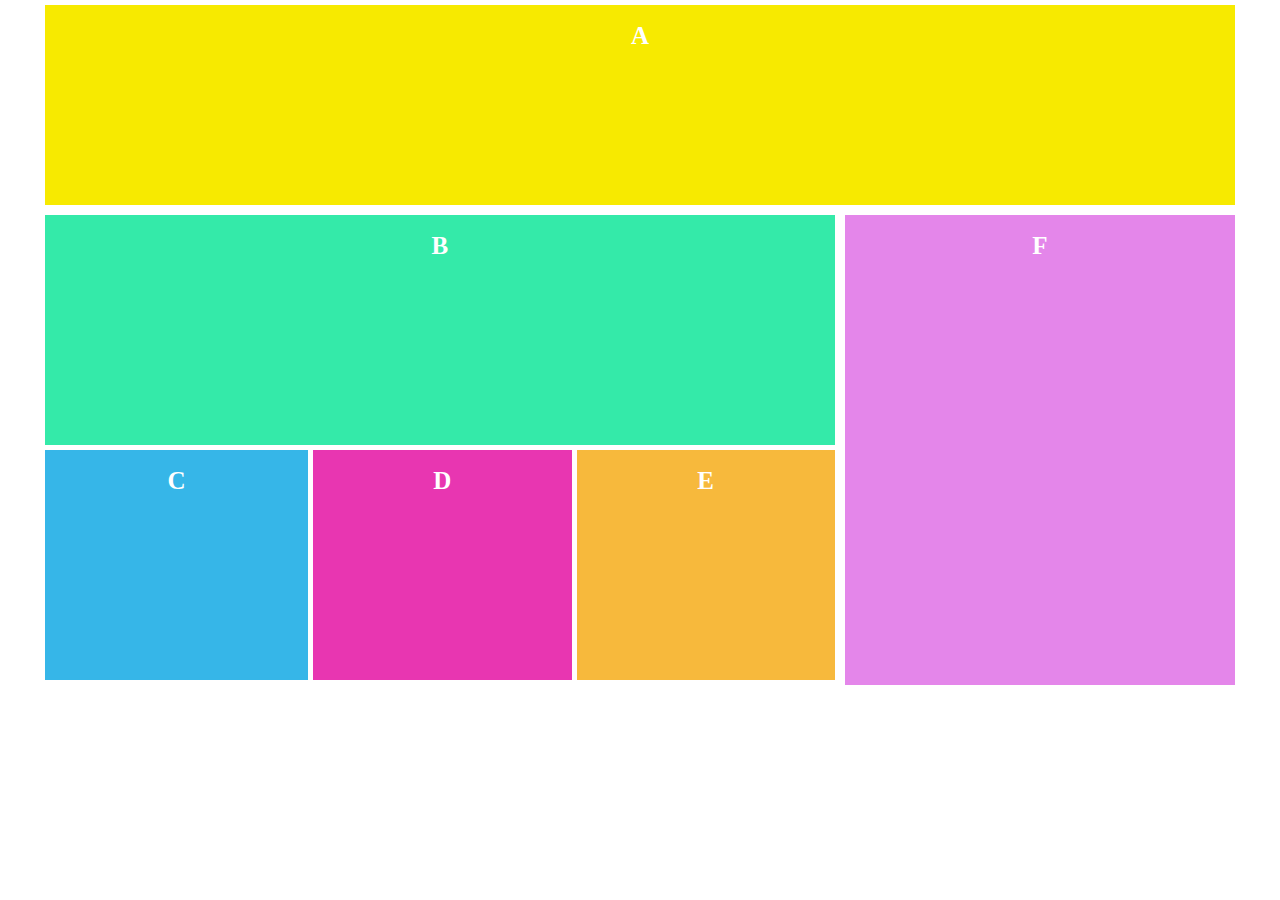
<file: views/index-dos.html>
<!DOCTYPE html>
<html>
  <head>
    <meta charset="utf-8">
    <meta name="viewport" content="width=device-width, initial-scale=1, maximum-scale=1">
    <title>Ejercicio 2</title>
    <link rel="stylesheet" href="../css/maindos.css">
    <link rel="stylesheet" href="../css/grid.css">
    <link href="https://fonts.googleapis.com/css?family=Shadows+Into+Light+Two" rel="stylesheet">
  </head>
  <body>
    <section class="container">
      <section class="row">
        <section class="col-a">
          <h1>A</h1>
        </section>
      </section>
      <section class="row">
        <section class="row">
          <section class="col-bcde">
            <section class="col-b">
              <h1>B</h1>
            </section>
            <section class="col-c">
              <h1>C</h1>
            </section>
            <section class="col-d">
              <h1>D</h1>
            </section>
            <section class="col-e">
            <h1>E</h1>
          </section>
          </section>
          <section class="col-f">
            <h1>F</h1>
          </section>
        </section>
      </section>
    </section>
  </body>
</html>
</file>
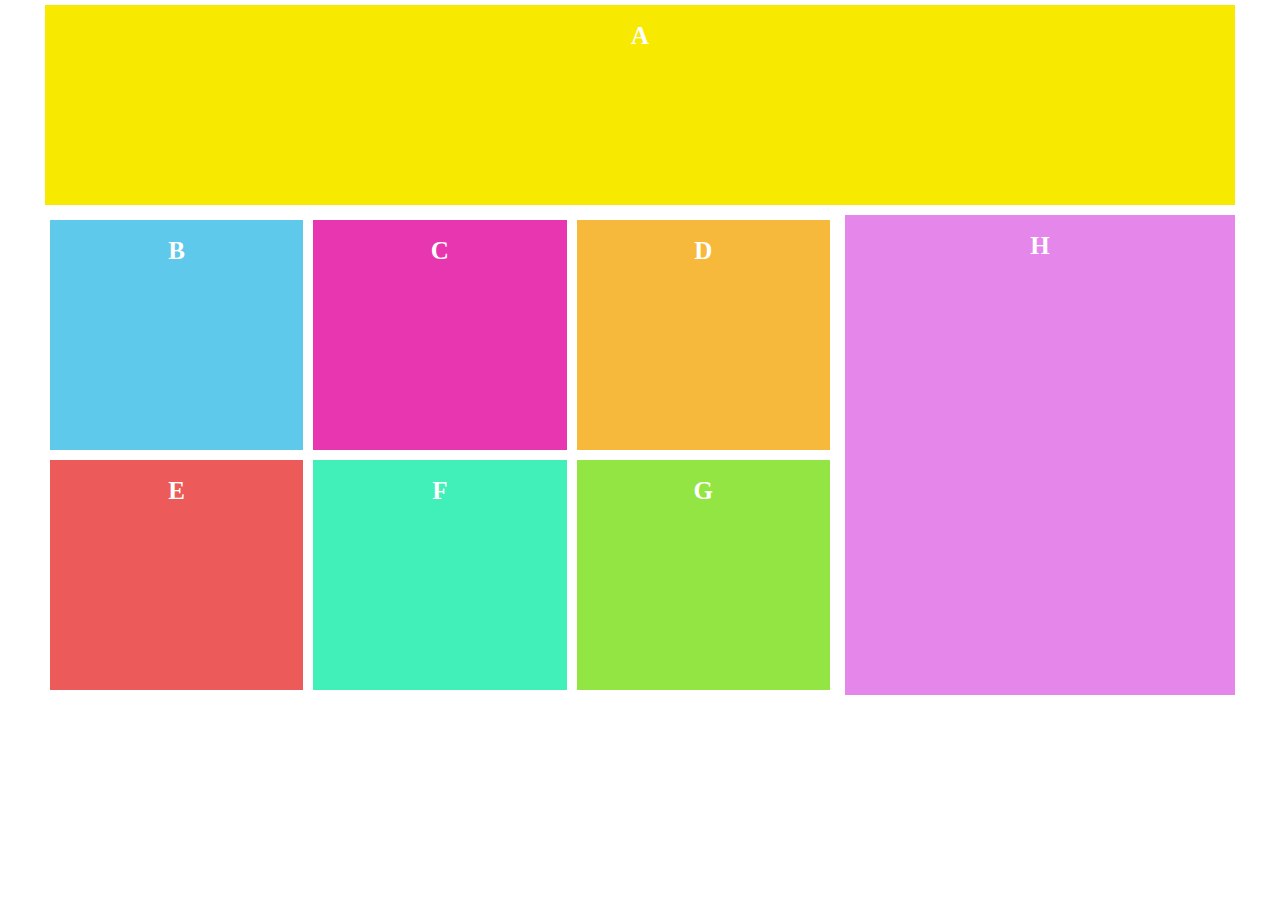
<file: views/index-tres.html>
<!DOCTYPE html>
<html>
  <head>
    <meta charset="utf-8">
    <meta name="viewport" content="width=device-width, initial-scale=1, maximum-scale=1">
    <title>Ejercicio 3</title>
    <link rel="stylesheet" href="../css/maintres.css">
    <link rel="stylesheet" href="../css/grid.css">
    <link href="https://fonts.googleapis.com/css?family=Shadows+Into+Light+Two" rel="stylesheet">
  </head>
  <body>
    <section class="container">
      <section class="row">
        <section class="col-a">
          <h1>A</h1>
        </section>
      </section>
      <section class="row">
        <section class="row">
          <section class="col-bcdefg">
            <section class="col-b">
              <h1>B</h1>
            </section>
            <section class="col-c">
              <h1>C</h1>
            </section>
            <section class="col-d">
              <h1>D</h1>
            </section>
            <section class="col-e">
              <h1>E</h1>
            </section>
            <section class="col-f">
              <h1>F</h1>
            </section>
            <section class="col-g">
              <h1>G</h1>
            </section>
          </section>
          <section class="col-h">
            <h1>H</h1>
          </section>
        </section>
      </section>
    </section>
  </body>
</html>
</file>
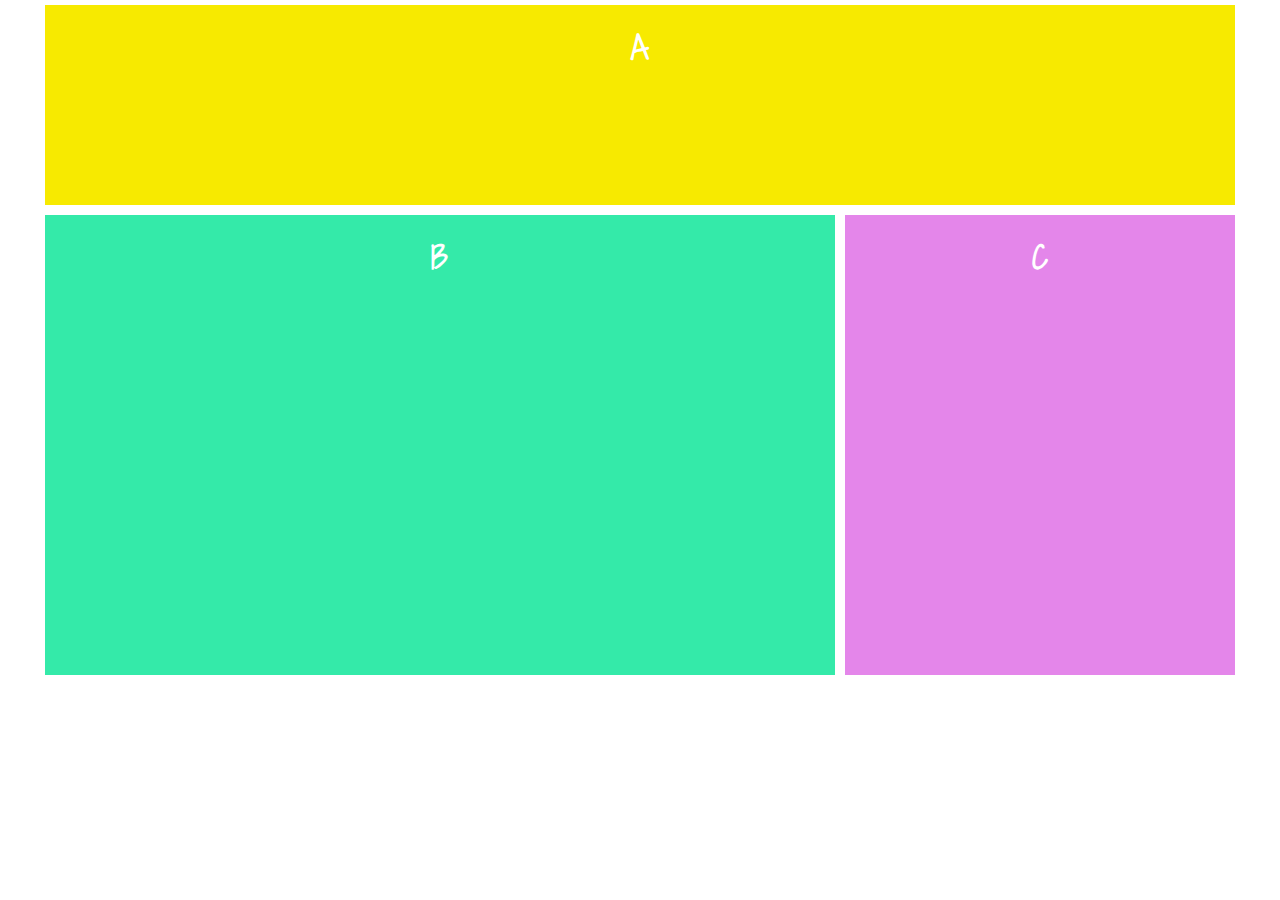
<file: views/index-uno.html>
<!DOCTYPE html>
<html>
  <head>
    <meta charset="utf-8">
    <meta name="viewport" content="width=device-width, initial-scale=1, maximum-scale=1">
    <title>Ejercicio 1</title>
    <link rel="stylesheet" href="../css/mainuno.css">
    <link rel="stylesheet" href="../css/grid.css">
    <link href="https://fonts.googleapis.com/css?family=Shadows+Into+Light+Two" rel="stylesheet">
  </head>
  <body>
    <section class="container">
      <section class="row">
        <section class="col-abc">
          <h1>A</h1>
        </section>
      </section>
      <section class="row">
        <section class="col-bca">
          <h1>B</h1>
        </section>
        <section class="col-cab">
          <h1>C</h1>
        </section>
      </section>
    </section>
  </body>
</html>
</file>
<file: css/maindos.css>
h1 {
  color: white;
  font-size: 25px;
  text-align: center
}

.col-a {
  background-color: #F7EA00;
  margin: 5px;
  height: 200px;
  width: calc(100% - 10px);
}

.col-bcde {
  height: 470px;
  margin: 5px;
  width: calc(66.66% - 10px);
}

.col-b {
  background-color: #34EAA9;
  margin-bottom: 5px;
  height: 230px;
  width: 100%;
}

.col-c {
  background-color: #36B6E8;
  height: 230px;
  width: 33.33%;
}

.col-d {
  background-color: #E836B1;
  margin-left: 5px;
  height: 230px;
  width: calc(33.33% - 5px);
}

.col-e {
  background-color: #F7B93C;
  margin-left: 5px;
  height: 230px;
  width: calc(33.33% - 5px);
}

.col-f {
  background-color: #E486EA;
  margin: 5px;
  height: 470px;
  width: calc(33.33% - 10px);
}

@media screen and (max-width: 768px) {
  h1 {
    font-size: 20px;
  }
  .col-a,
  .col-f {
    height: 80px;
    width: calc(100% - 10px);
  }
  .col-bcde {
    height: 220px;
    width: calc(100% - 10px);
  }
  .col-b {
    height: 140px;
  }
  .col-c,
  .col-d,
  .col-e {
    height: 80px;
  }
  .col-f {
    margin-top: 10px;
  }
}
</file>
<file: css/grid.css>
/*para que todo quede adentro del container uso box-sizing*/
* {
  box-sizing: border-box;
}

body {
  margin: 0;
  padding: 0;
}

.container {
  margin: 0 auto; /*para centrar el contenido.*/
  max-width: 1200px; /*defino ambos width en pocentaje y pixéles*/
  width: 100%; /*ó 1200px para hacerlo fijo.*/
}

/*Un content con espacio vacío que se agregue
al inicio y al final de las filas*/
.row::before,
.row::after {
  content: " ";
  display: table;
}

.row::after {
  clear: both;
}

/*Ya comienza el uso de pseudoselectores*/
[class*="col-"] {
  /*border: 3px solid white; se le agrega el borde y va a respetar el porcentaje total*/
  min-height: 7px; /*tamaño estandar es 7px*/
  float: left;
  /*padding: 12px; espacio de los gutters*/
}

.col-1 {
  width: 8.33%;
}

.col-2 {
  width: 16.66%;
}

.col-3 {
  width: 25%;
}

.col-4 {
  width: 33.33%;
}

.col-5 {
  width: 41.66%;
}

.col-6 {
  width: 50%;
}

.col-7 {
  width: 58.33%;
}

.col-8 {
  width: 66.66%;
}

.col-9 {
  width: 75%;
}

.col-10 {
  width: 83.33%;
}

.col-11 {
  width: 91.66;
}

.col-12 {
  width: 100%;
}
</file>
<file: css/maintres.css>
h1 {
  color: white;
  font-size: 25px;
  text-align: center
}

.col-a {
  background-color: #F7EA00;
  margin: 5px;
  height: 200px;
  width: calc(100% - 10px);
}

.col-bcdefg {
  height: 480px;
  margin: 5px;
  width: calc(66.66% - 10px);
}

.col-b {
  background-color: #5EC9EA;
  margin: 5px;
  height: 230px;
  width: calc(33.33% - 10px);
}

.col-c {
  background-color: #E836B1;
  margin: 5px;
  height: 230px;
  width: calc(33.33% - 10px);
}

.col-d {
  background-color: #F7B93C;
  margin: 5px;
  height: 230px;
  width: calc(33.33% - 10px);
}

.col-e {
  background-color: #ED5A5A;
  margin: 5px;
  margin-top: 5px;
  height: 230px;
  width: calc(33.33% - 10px);
}

.col-f {
  background-color: #41EFB9;
  margin: 5px;
  margin-top: 5px;
  height: 230px;
  width: calc(33.33% - 10px);
}

.col-g {
  background-color: #92E542;
  margin: 5px;
  height: 230px;
  width: calc(33.33% - 10px);
}

.col-h {
  background-color: #E486EA;
  margin: 5px;
  height: 480px;
  width: calc(33.33% - 10px);
}

@media screen and (max-width: 768px) {
  .col-a,
  .col-h {
    height: 100px;
    width: calc(100% - 10px);
  }
  .col-bcdefg {
    height: 220px;
    width: calc(100% - 10px);
  }
  .col-b,
  .col-c,
  .col-d,
  .col-e,
  .col-f,
  .col-g {
    height: 100px;
  }
}
</file>
<file: css/mainuno.css>
body {
  font-family: 'Shadows Into Light Two', cursive;
}

h1 {
  color: white;
  font-size: 30px;
  text-align: center
}

.col-abc {
  background-color: #F7EA00;
  margin: 5px;
  height: 200px;
  width: calc(100% - 10px);
}

.col-bca {
  background-color: #34EAA9;
  margin: 5px;
  height: 460px;
  width: calc(66.66% - 10px);
}

.col-cab {
  background-color: #E486EA;
  margin: 5px;
  height: 460px;
  width: calc(33.33% - 10px);
}

@media screen and (max-width: 768px) {
  .col-bca,
  .col-cab {
    height: 200px;
    width: calc(100% - 10px);
  }
}
</file>
